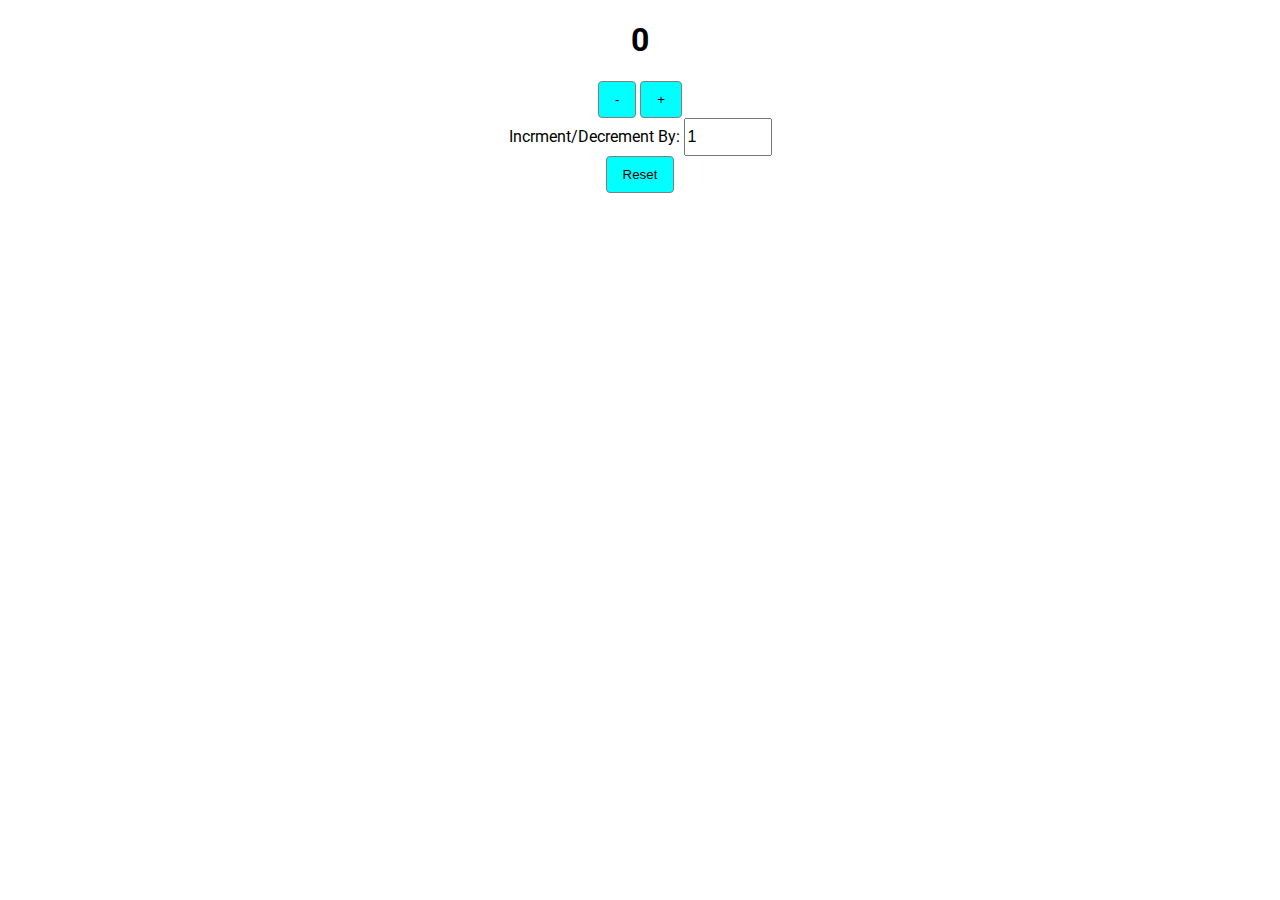
<file: CounterApp/index.html>
<!DOCTYPE html>
<html lang="en">
  <head>
    <meta charset="UTF-8" />
    <meta name="viewport" content="width=device-width, initial-scale=1.0" />
    <title>Counter</title>
    <link rel="preconnect" href="https://fonts.googleapis.com" />
    <link rel="preconnect" href="https://fonts.gstatic.com" crossorigin />
    <link rel="preconnect" href="https://fonts.googleapis.com" />
    <link rel="preconnect" href="https://fonts.gstatic.com" crossorigin />
    <link
      href="https://fonts.googleapis.com/css2?family=Bai+Jamjuree:wght@400;500;600;700&family=Roboto:ital,wght@0,100;0,300;0,400;0,500;0,700;0,900;1,100;1,300;1,400;1,500;1,700;1,900&display=swap"
      rel="stylesheet"
    />
    <link rel="stylesheet" href="styles.css" />
    <script src="index.js" defer></script>
  </head>
  <body>
    <h1 class="count">0</h1>
    <button class="decBTN">-</button>
    <button class="incBTN">+</button>
   
    <div>Incrment/Decrement By: <input class="inputNum" type="number" value="1"></div>
    <button class="resetBTN">Reset</button>
  </body>
</html>
</file>
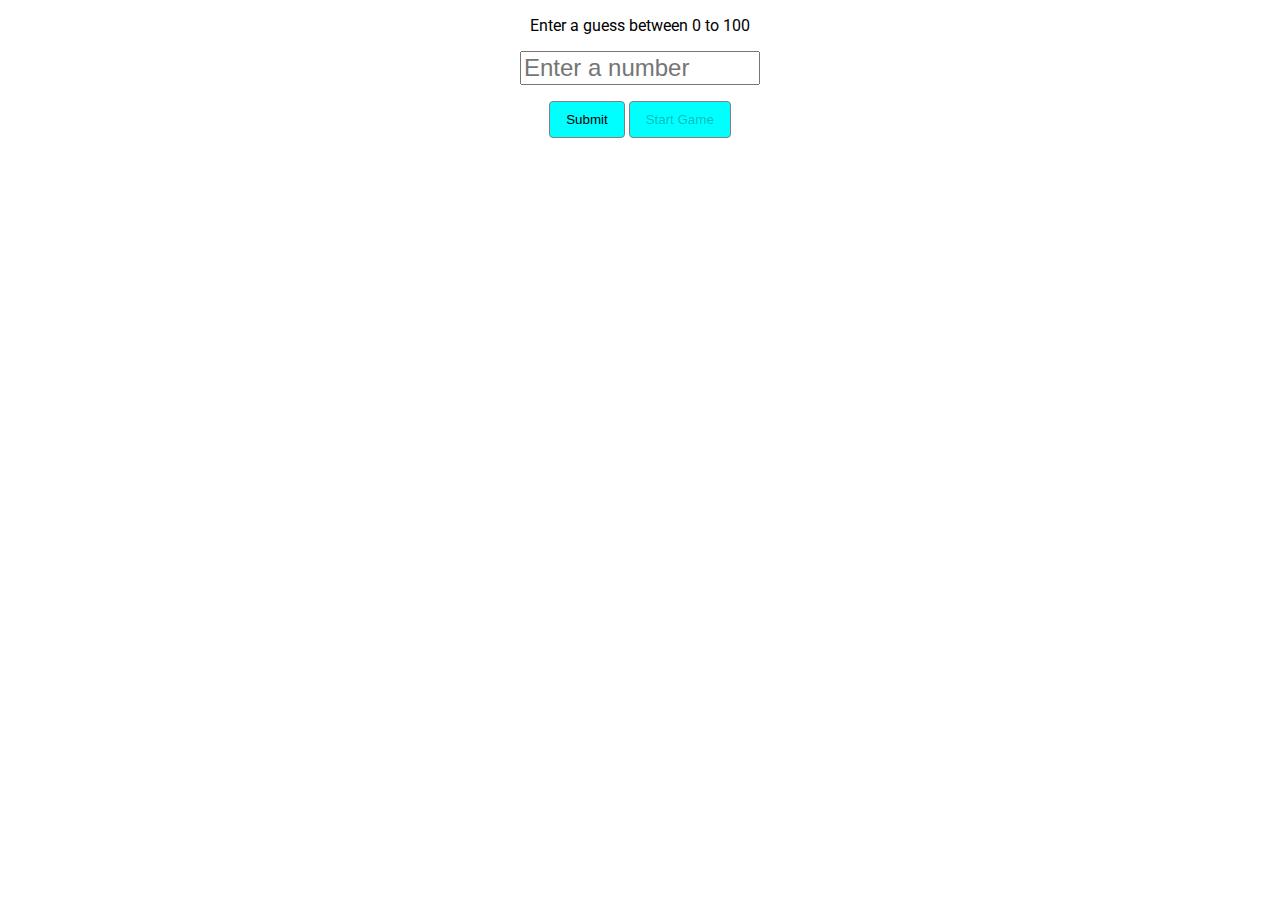
<file: GuessTheNumber/index.html>
<!DOCTYPE html>
<html lang="en">
  <head>
    <meta charset="UTF-8" />
    <meta name="viewport" content="width=device-width, initial-scale=1.0" />
    <title>GuessTheNumber</title>
    <link rel="preconnect" href="https://fonts.googleapis.com" />
    <link rel="preconnect" href="https://fonts.gstatic.com" crossorigin />
    <link
      href="https://fonts.googleapis.com/css2?family=Roboto:ital,wght@0,100;0,300;0,400;0,500;0,700;0,900;1,100;1,300;1,400;1,500;1,700;1,900&display=swap"
      rel="stylesheet"
    />
    <link rel="stylesheet" href="style.css" />
    <script src="index.js" defer></script>
  </head>
  <body>
    <p>Enter a guess between 0 to 100</p>
    <form class="form">
      <input
        id="input"
        type="number"
        placeholder="Enter a number"
        max="100"
        min="0"
        required
      />
      <div>
        <button class="submitBTN">Submit</button>
        <button type="button" class="startGame" disabled>Start Game</button>
        <p class="result"></p>
        <p class="all-guesses"></p>
      </div>
    </form>
  </body>
</html>
</file>
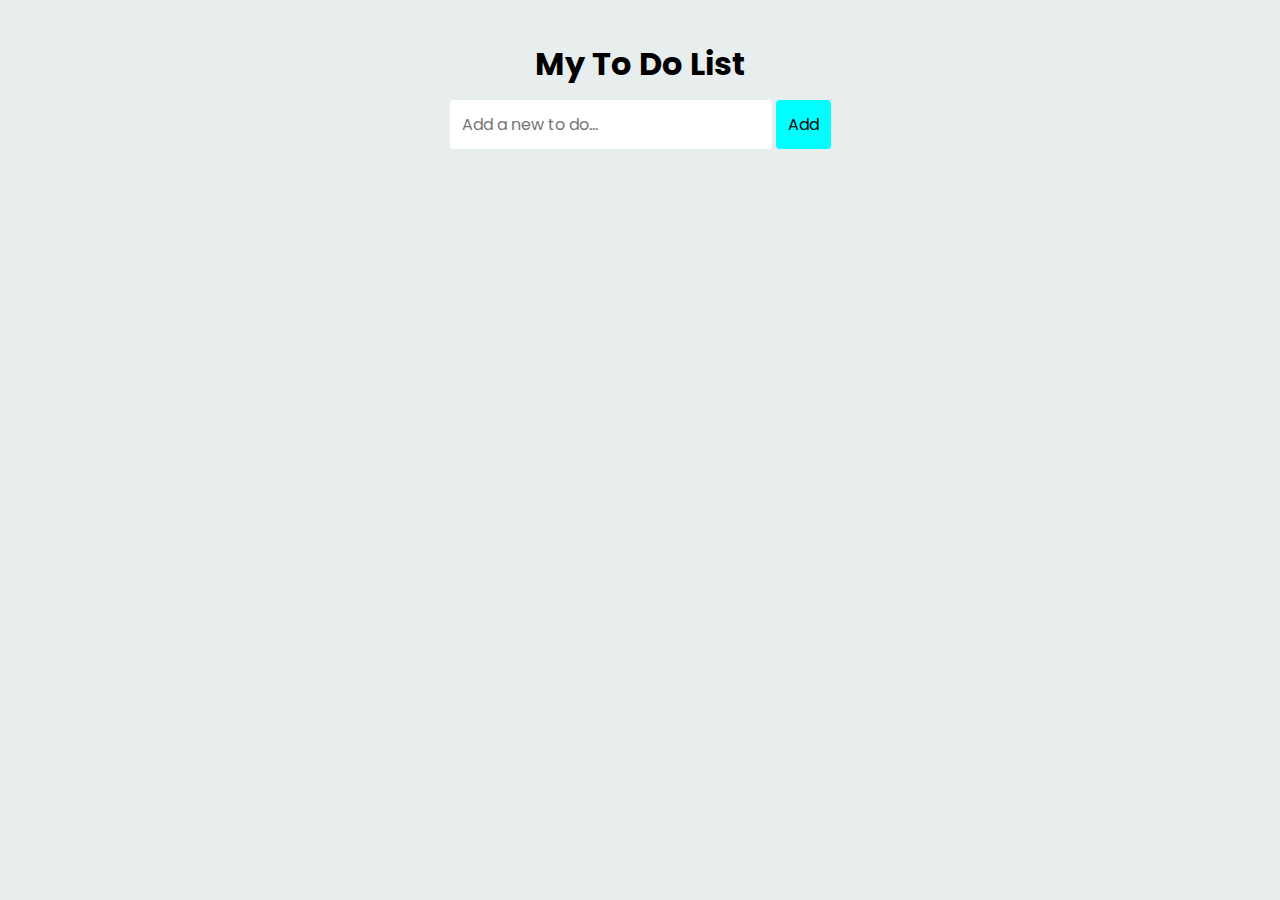
<file: ToDoListApp/index.html>
<!DOCTYPE html>
<html lang="en">
  <head>
    <meta charset="UTF-8" />
    <meta name="viewport" content="width=device-width, initial-scale=1.0" />
    <title>To-Do List App</title>
    <link rel="stylesheet" href="style.css" />
  </head>
  <body>
    <div class="contianer">
      <div class="input-container">
        <h1>My To Do List</h1>
        <input type="text" id="inputBox" placeholder="Add a new to do..." />
        <input type="button" id="addBtn" value="Add" />
      </div>

      <ul class="todoList" id="todoList">
        <!-- <li>Task1</li>
            <li>Task2</li>
            <li>Task3</li> -->
      </ul>
    </div>
    <script src="index.js"></script>
  </body>
</html>
</file>
<file: CounterApp/styles.css>
.roboto-thin {
  font-family: "Roboto", sans-serif;
  font-weight: 100;
  font-style: normal;
}

.roboto-light {
  font-family: "Roboto", sans-serif;
  font-weight: 300;
  font-style: normal;
}

.roboto-regular {
  font-family: "Roboto", sans-serif;
  font-weight: 400;
  font-style: normal;
}

.roboto-medium {
  font-family: "Roboto", sans-serif;
  font-weight: 500;
  font-style: normal;
}

.roboto-bold {
  font-family: "Roboto", sans-serif;
  font-weight: 700;
  font-style: normal;
}

.roboto-black {
  font-family: "Roboto", sans-serif;
  font-weight: 900;
  font-style: normal;
}

.roboto-thin-italic {
  font-family: "Roboto", sans-serif;
  font-weight: 100;
  font-style: italic;
}

.roboto-light-italic {
  font-family: "Roboto", sans-serif;
  font-weight: 300;
  font-style: italic;
}

.roboto-regular-italic {
  font-family: "Roboto", sans-serif;
  font-weight: 400;
  font-style: italic;
}

.roboto-medium-italic {
  font-family: "Roboto", sans-serif;
  font-weight: 500;
  font-style: italic;
}

.roboto-bold-italic {
  font-family: "Roboto", sans-serif;
  font-weight: 700;
  font-style: italic;
}

.roboto-black-italic {
  font-family: "Roboto", sans-serif;
  font-weight: 900;
  font-style: italic;
}

body {
  text-align: center;
  font-family: 'Roboto',sans-serif;
}

button {
  padding: 10px 16px;
  background-color: #0ff;
  border: 1px solid grey;
  border-radius: 4px;
  cursor: pointer;
}

input {
  width: 5rem;
  height: 2rem;
  font-size: 1rem;
}
</file>
<file: GuessTheNumber/style.css>
* {
  box-sizing: border-box;
}
body {
  text-align: center;
  font-family: "Roboto", sans-serif;
}

button {
  padding: 10px 16px;
  background-color: #0ff;
  border: 1px solid grey;
  border-radius: 4px;
  cursor: pointer;
}

#input {
  margin-bottom: 1rem;
  font-size: 1.5rem;
  width: 15rem;
}

button:disabled{
    cursor: not-allowed;
}
</file>
<file: ToDoListApp/style.css>
@import url("https://fonts.googleapis.com/css2?family=Poppins&display=swap");

* {
  margin: 0;
  padding: 0;
  box-sizing: border-box;
  font-family: "Poppins", sans-serif;
}

body {
  background-color: rgb(232, 238, 238);
}

.contianer {
  display: flex;
  flex-direction: column;
  justify-content: center;
  align-items: center;
  margin-top: 20px;
}

.input-container {
  width: 100%;
  max-width: 500px;
  text-align: center;
  padding: 20px;
}

.input-container input {
  border: none;
  outline: none;
  padding: 12px;
  margin-block: 12px;
  border-radius: 4px;
  font-size: 16px;
}

.input-container input[type="text"] {
  width: 70%;
}

.input-container input[type="button"] {
  background-color: aqua;
}

ul {
  width: 100%;
  max-width: 450px;
  /* display: flex;
    justify-content: center;
    align-items: center;
    flex-direction: column; */
}

ul li {
  list-style-type: none;
  display: flex;
  align-items: center;
  justify-content: space-between;
  border-radius: 8px;
  margin-block-end: 12px;
  cursor: pointer;
  border: 0.125px solid #a19f9f;
  padding: 6px 12px;
  background-color: #ffffff;
}

ul li p {
  flex-grow: 1;
  padding: 2px;
}

.btn {
  border: none;
  outline: none;
  font-size: 16px;
  background: none;
  font-weight: 600;
  cursor: pointer;
  padding: 8px;
}

.deleteBtn {
  color: #ff0000;
}

.editBtn {
  color: #008000;
}
</file>
